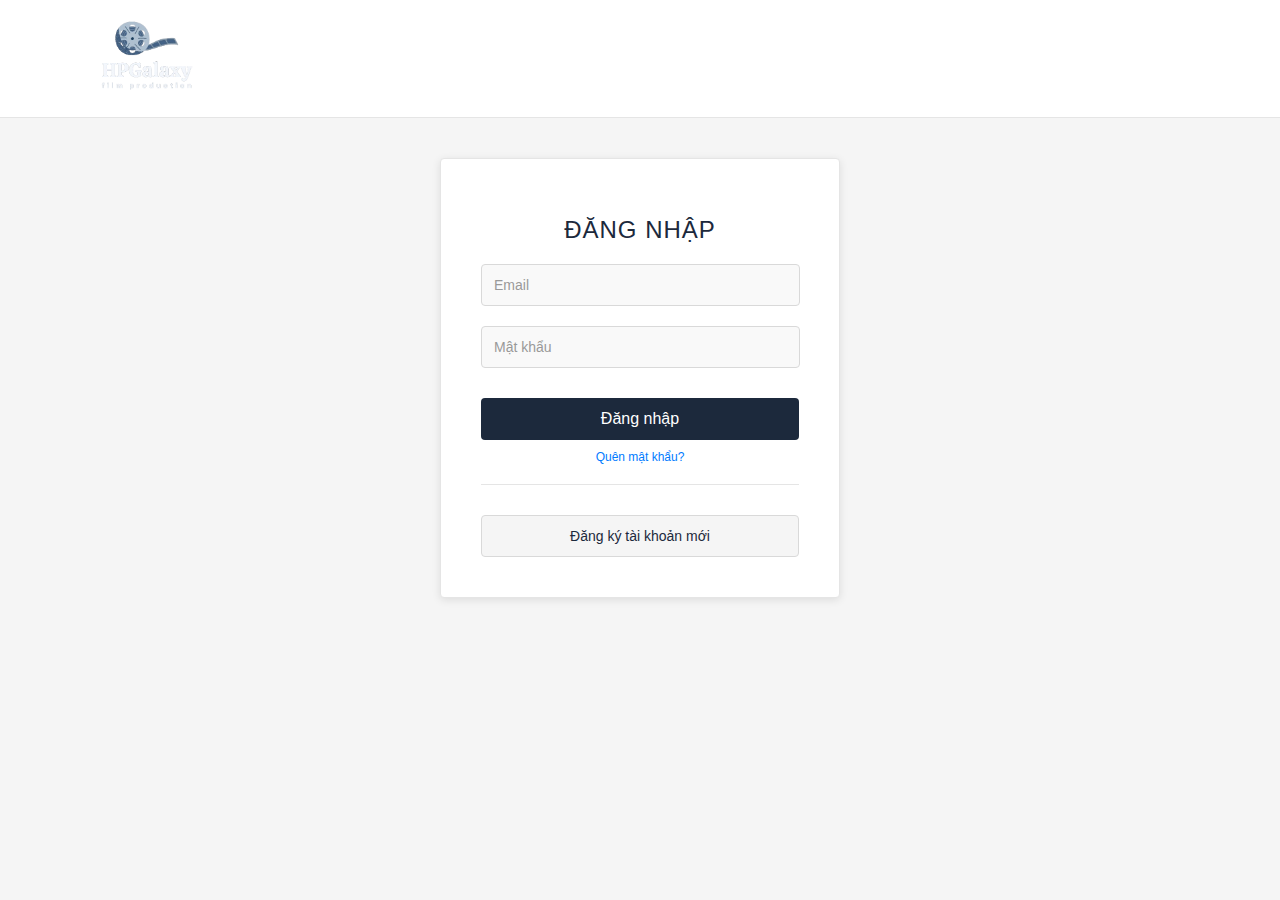
<file: login.html>
<!DOCTYPE html>
<html lang="vi">
<head>
    <meta charset="UTF-8">
    <meta name="viewport" content="width=device-width, initial-scale=1.0">
    <title>Đăng nhập - Uniqlo</title>
    <link rel="stylesheet" href="css/styles.css">
</head>
<body>
    <!-- Header chứa logo -->
    <header class="login-header">
        <div class="logo">
            <a href="index.html"><img src="image/logohpgalaxy.png" alt="Logo Uniqlo"></a>
        </div>
    </header>
    
    <!-- Container chính của trang đăng nhập -->
    <div class="login-container">
        <div class="login-box">
            <h1 class="login-title">Đăng nhập</h1>
            <form id="loginForm">
                <div class="input-group">
                    <input type="email" id="email" name="email" placeholder="Email" required>
                </div>
                <div class="input-group">
                    <input type="password" id="password" name="password" placeholder="Mật khẩu" required>
                </div>
                <button type="submit" class="btn-login">Đăng nhập</button>
                <div class="forgot-password">
                    <a href="#">Quên mật khẩu?</a>
                </div>
                <hr>
                <div class="register-link">
                    <button class="btn-register">Đăng ký tài khoản mới</button>
                </div>
            </form>
        </div>
    </div>
    
    <script src="js/script.js"></script>
</body>
</html>
</file>
<file: css/styles.css>
/* Tổng thể */
body {
    font-family: Arial, sans-serif;
    background-color: #f5f5f5;
    margin: 0;
    padding: 0;
    display: flex;
    flex-direction: column; /* Định hướng cột để chứa header và nội dung */
    align-items: center;
    height: 100vh;
}

/* Header chứa logo */
.login-header {
    width: 93%;
    background-color: #fff;
    padding: 20px 0;
    border-bottom: 1px solid #e5e5e5;
    display: flex; /* Sử dụng Flexbox để căn chỉnh logo */
    justify-content: flex-start; /* Căn logo về phía trái */
    padding-left: 100px; /* Khoảng cách lề trái cho logo */
}

.logo img {
    max-width: 100px; /* Kích thước tối đa cho logo */
}

/* Container chính của trang đăng nhập */
.login-container {
    display: flex;
    justify-content: center;
    align-items: center;
    width: 100%;
    max-width: 400px;
    padding: 20px;
    margin-top: 20px; /* Khoảng cách từ header đến container đăng nhập */
}

.login-box {
    width: 100%;
    background-color: #ffffff;
    border: 1px solid #e5e5e5;
    padding: 40px;
    box-shadow: 0 2px 8px rgba(0, 0, 0, 0.1);
    text-align: center;
    border-radius: 4px;
}

.login-title {
    font-size: 24px;
    font-weight: 500;
    margin-bottom: 20px;
    color: #1c293c; /* Màu chính */
    text-transform: uppercase;
    letter-spacing: 1px;
}

.input-group {
    margin-bottom: 15px;
    text-align: left;
}

input[type="email"],
input[type="password"] {
    width: 92%;
    padding: 12px;
    border: 1px solid #d9d9d9;
    border-radius: 4px;
    font-size: 14px;
    background-color: #f9f9f9;
    color: #1c293c; /* Màu chữ */
    margin-bottom: 5px;
}

input::placeholder {
    color: #999;
}

.btn-login {
    width: 100%;
    padding: 12px;
    background-color: #1c293c; /* Màu chính */
    color: #fff;
    border: none;
    border-radius: 4px;
    cursor: pointer;
    font-size: 16px;
    margin-top: 10px;
    transition: background-color 0.3s;
}

.btn-login:hover {
    background-color: #16202f; /* Màu tối hơn cho hiệu ứng hover */
}

.forgot-password {
    margin-top: 10px;
    font-size: 12px;
}

.forgot-password a {
    color: #007BFF;
    text-decoration: none;
}

hr {
    margin: 20px 0;
    border: 0;
    border-top: 1px solid #e5e5e5;
}

.register-link {
    text-align: center;
}

.btn-register {
    width: 100%;
    padding: 12px;
    background-color: #f5f5f5;
    color: #1c293c; /* Màu chính */
    border: 1px solid #d9d9d9;
    border-radius: 4px;
    cursor: pointer;
    font-size: 14px;
    margin-top: 10px;
    transition: background-color 0.3s;
}

.btn-register:hover {
    background-color: #e0e0e0;
}
</file>
